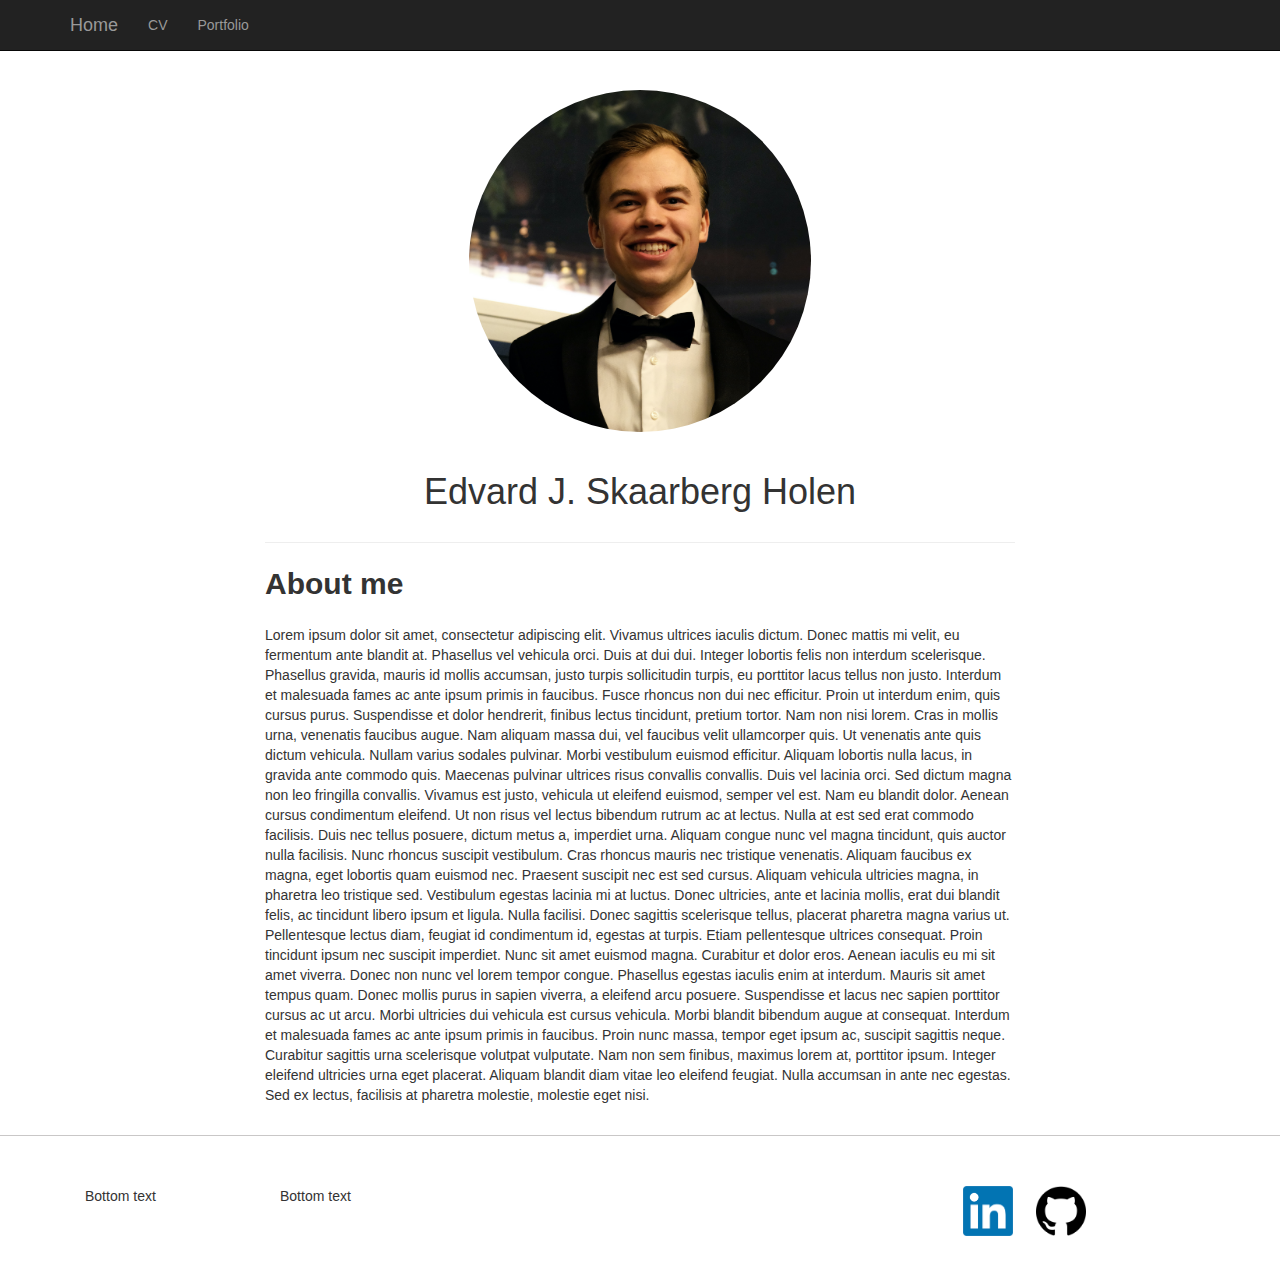
<file: index.html>
<!DOCTYPE html>
<html lang="en">
  <head>
    <meta charset="utf-8">
    <meta name="viewport" content="width=device-width, initial-scale=1.0">
    <meta name="description" content="">
    <meta name="author" content="">

    <title>Homepage - Edvard J. Skaarberg Holen</title>

    <!-- Tab-icon -->
    <link rel="icon" href="images/rocket_emoji.png">

    <!-- Bootstrap core CSS -->
    <link href="css/bootstrap.css" rel="stylesheet">

    <!-- Custom CSS for the '3 Col Portfolio' Template -->
    <link href="css/3-col-portfolio.css" rel="stylesheet">

    <!-- CSS for edits made by Edvard J. Skaarberg Holen -->
    <link href="css/common.css" rel="stylesheet">

  </head>

  <body>

    <nav class="navbar navbar-fixed-top navbar-inverse" role="navigation">
      <div class="container">
        <div class="navbar-header">
          <button type="button" class="navbar-toggle" data-toggle="collapse" data-target=".navbar-ex1-collapse">
            <span class="sr-only">Toggle navigation</span>
            <span class="icon-bar"></span>
            <span class="icon-bar"></span>
            <span class="icon-bar"></span>
          </button>
          <a class="navbar-brand" href="">Home</a>
        </div>

        <!-- Collect the nav links, forms, and other content for toggling -->
        <div class="collapse navbar-collapse navbar-ex1-collapse">
          <ul class="nav navbar-nav">
            <li><a href="CV/index.html">CV</a></li>
            <li><a href="portfolio/index.html">Portfolio</a></li>
          </ul>
        </div><!-- /.navbar-collapse -->
      </div><!-- /.container -->
    </nav>

    <div class="container">

      <div class="row">

        <div class="col-lg-12">
          <div id="headshot">
            <img src="images/headshot_cropped.jpg">
          </div>
        </div>

      </div>

      <div class="row" style="text-align: center; margin-top: 20px;">
        <h1>Edvard J. Skaarberg Holen</h1>
      </div>


      <div class="row" style="margin-top: -20px;">

        <div class="col-lg-2">
        </div>

        <div class="col-lg-8">
          <br>
          <hr>
          <b style="font-size: 30px;">About me</b>
          <br><br>
          <p>
            Lorem ipsum dolor sit amet, consectetur adipiscing elit. Vivamus ultrices iaculis dictum. Donec mattis mi velit, eu fermentum ante blandit at. Phasellus vel vehicula orci. Duis at dui dui. Integer lobortis felis non interdum scelerisque. Phasellus gravida, mauris id mollis accumsan, justo turpis sollicitudin turpis, eu porttitor lacus tellus non justo. Interdum et malesuada fames ac ante ipsum primis in faucibus. Fusce rhoncus non dui nec efficitur. Proin ut interdum enim, quis cursus purus.

Suspendisse et dolor hendrerit, finibus lectus tincidunt, pretium tortor. Nam non nisi lorem. Cras in mollis urna, venenatis faucibus augue. Nam aliquam massa dui, vel faucibus velit ullamcorper quis. Ut venenatis ante quis dictum vehicula. Nullam varius sodales pulvinar. Morbi vestibulum euismod efficitur. Aliquam lobortis nulla lacus, in gravida ante commodo quis. Maecenas pulvinar ultrices risus convallis convallis. Duis vel lacinia orci. Sed dictum magna non leo fringilla convallis. Vivamus est justo, vehicula ut eleifend euismod, semper vel est. Nam eu blandit dolor. Aenean cursus condimentum eleifend. Ut non risus vel lectus bibendum rutrum ac at lectus.

Nulla at est sed erat commodo facilisis. Duis nec tellus posuere, dictum metus a, imperdiet urna. Aliquam congue nunc vel magna tincidunt, quis auctor nulla facilisis. Nunc rhoncus suscipit vestibulum. Cras rhoncus mauris nec tristique venenatis. Aliquam faucibus ex magna, eget lobortis quam euismod nec. Praesent suscipit nec est sed cursus. Aliquam vehicula ultricies magna, in pharetra leo tristique sed. Vestibulum egestas lacinia mi at luctus.

Donec ultricies, ante et lacinia mollis, erat dui blandit felis, ac tincidunt libero ipsum et ligula. Nulla facilisi. Donec sagittis scelerisque tellus, placerat pharetra magna varius ut. Pellentesque lectus diam, feugiat id condimentum id, egestas at turpis. Etiam pellentesque ultrices consequat. Proin tincidunt ipsum nec suscipit imperdiet. Nunc sit amet euismod magna. Curabitur et dolor eros. Aenean iaculis eu mi sit amet viverra. Donec non nunc vel lorem tempor congue. Phasellus egestas iaculis enim at interdum. Mauris sit amet tempus quam. Donec mollis purus in sapien viverra, a eleifend arcu posuere.

Suspendisse et lacus nec sapien porttitor cursus ac ut arcu. Morbi ultricies dui vehicula est cursus vehicula. Morbi blandit bibendum augue at consequat. Interdum et malesuada fames ac ante ipsum primis in faucibus. Proin nunc massa, tempor eget ipsum ac, suscipit sagittis neque. Curabitur sagittis urna scelerisque volutpat vulputate. Nam non sem finibus, maximus lorem at, porttitor ipsum. Integer eleifend ultricies urna eget placerat. Aliquam blandit diam vitae leo eleifend feugiat. Nulla accumsan in ante nec egestas. Sed ex lectus, facilisis at pharetra molestie, molestie eget nisi.
          </p>
        </div>

        <div class="col-lg-2">
        </div>
  



    </div><!-- /.container -->

    <hr style="margin: 20px -100% 0px -100%;
    border: 0;
    border-top: 1px solid #c9c7c7;
    overflow: hidden;">

    <div class="container">
      <footer>
        <div class="row">
          <div class="col-lg-2">
            <p>Bottom text</p>
          </div>
          <div class="col-lg-7">
            <p>Bottom text</p>
          </div>
          <div class="col-lg-3">
            <img src="images/linkedin.png" class="logo">
            <img src="images/github.png" class="logo">
          </div>
        </div>
      </footer>
      
    </div><!-- /.container -->

    <!-- JavaScript -->
    <script src="js/jquery-1.10.2.js"></script>
    <script src="js/bootstrap.js"></script>
  </body>

</html>
</file>
<file: css/3-col-portfolio.css>
body {
	margin-top: 50px; /* 50px is the height of the navbar - change this if the navbarn height changes */
}

.portfolio-item {
	margin-bottom: 25px;
}

footer {
	margin: 50px 0;
}
</file>
<file: css/common.css>
#headshot {
    position: relative;
    width: 30%; /* The size you want */
    display: block;
    margin-left: auto;
    margin-right: auto;
    margin-top: 40px;
}
#headshot:after {
    content: "";
    display: block;
    padding-bottom: 100%; /* The padding depends on the width, not on the height, so with a padding-bottom of 100% you will get a square */
}

#headshot img {
    position: absolute; /* Take your picture out of the flow */
    top: 0;
    bottom: 0;
    left: 0;
    right: 0; /* Make the picture taking the size of it's parent */
    width: 100%; /* This if for the object-fit */
    height: 100%; /* This if for the object-fit */
    object-fit: cover; /* Equivalent of the background-size: cover; of a background-image */
    object-position: center;
    border-radius: 100%;
}

.logo {
    width: 50px;
    margin-right: 20px;
}
</file>
